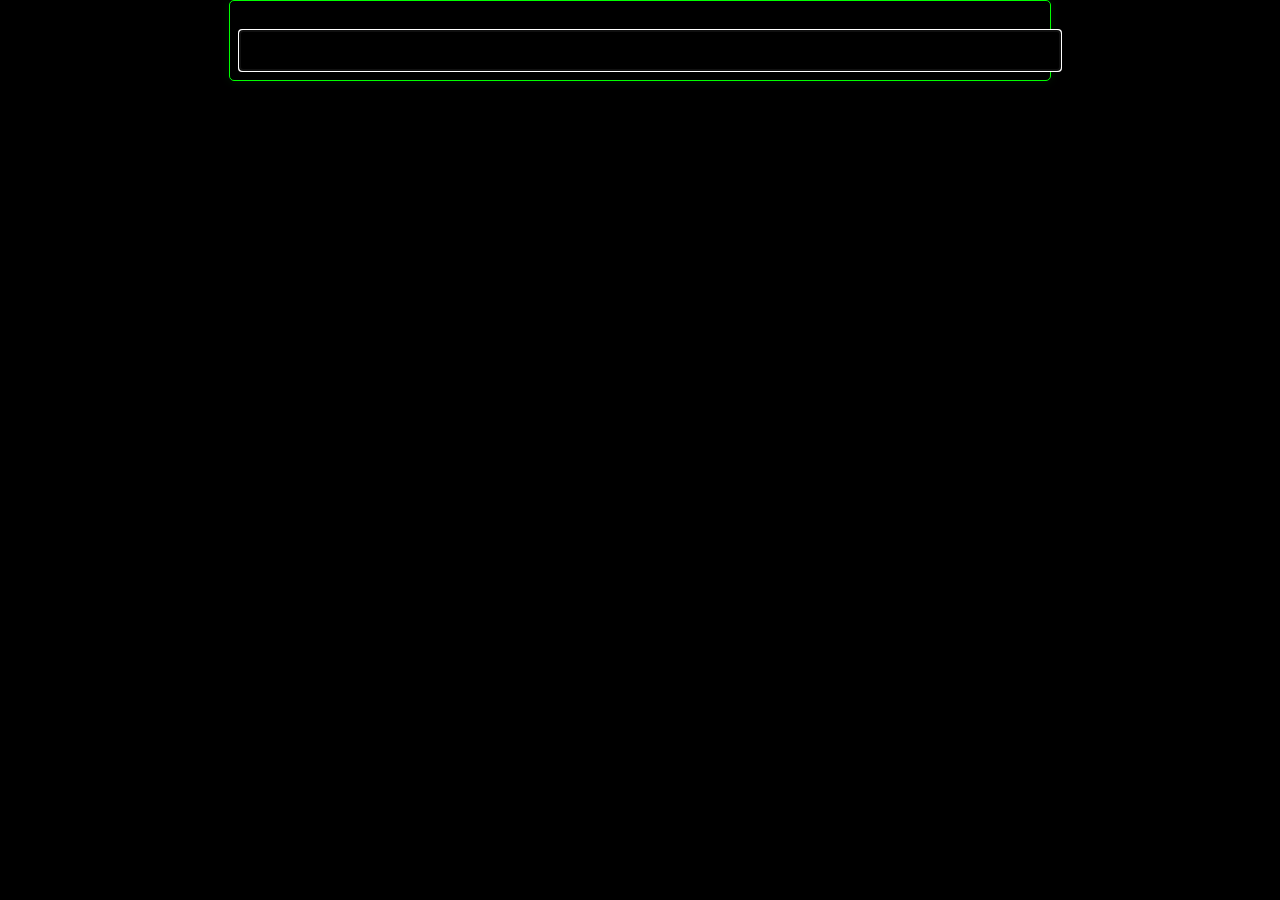
<file: index.html>
<!DOCTYPE html>
<html lang="en">

<head>
    <meta charset="UTF-8">
    <meta name="viewport" content="width=device-width, initial-scale=1.0">
    <title>Document</title>
    <link rel="stylesheet" href="style.css">
</head>

<body>
    <div class="repl">
        <div class="output" id="output"></div>
        <input type="text" id="input" class="input" autofocus>
    </div>
    <script>
        const input = document.getElementById('input');
        const output = document.getElementById('output');

        // Create a dictionary (object) to store command descriptions.
        const commandDescriptions = {
            'ls': 'List files and directories in the current directory.',
            'cd': 'Change the current working directory.',
            'pwd': 'Print the current working directory.',
            'mkdir': 'Create a new directory.',
            'rmdir': 'Remove an empty directory.',
            'rm': 'Remove files or directories.',
            'touch': 'Create an empty file.',
            'cp': 'Copy files or directories.',
            'mv': 'Move or rename files and directories.',
            'cat': 'Concatenate and display file content.',
            'more': 'View file content one screen at a time.',
            'less': 'View file content one screen at a time.',
            'head': 'Display the beginning of a file.',
            'tail': 'Display the end of a file.',
            'grep': 'Search for text patterns in files.',
            'find': 'Search for files and directories.',
            'ps': 'List running processes.',
            'kill': 'Terminate processes.',
            'top': 'Display system resource usage.',
            'htop': 'Display system resource usage (alternative to top).',
            'df': 'Display disk space usage.',
            'du': 'Display file and directory space usage.',
            'tar': 'Archive files and directories.',
            'gzip': 'Compress files.',
            'gunzip': 'Decompress files.',
            'ssh': 'Securely connect to remote servers.',
            'scp': 'Securely copy files between local and remote systems.',
            'wget': 'Download files from the internet.',
            'ping': 'Test network connectivity.',
            'ifconfig': 'Configure network interfaces.',
            'ip': 'Configure network interfaces.',
            'sudo': 'Execute commands with superuser privileges.',
            'useradd': 'Add user accounts.',
            'userdel': 'Remove user accounts.',
            'passwd': 'Change user passwords.',
            'chmod': 'Change file permissions.',
            'chown': 'Change file ownership.',
            'history': 'View command history.',
            'alias': 'Create custom command shortcuts.',
            'cron': 'Schedule tasks to run at specific times.',
            'shutdown': 'Power off the system.',
            'reboot': 'Restart the system.',
        };

        input.addEventListener('keydown', function (e) {
            if (e.key === 'Enter') {
                const command = input.value.trim();
                input.value = '';

                if (commandDescriptions.hasOwnProperty(command)) {
                    const description = commandDescriptions[command];
                    output.innerHTML += `<p>> ${command}</p>`;
                    output.innerHTML += `<p>${description}</p>`;
                } else {
                    output.innerHTML += `<p class="error">Command not found: ${command}</p>`;
                }
            }
        });


    </script>
</body>

</html>
</file>
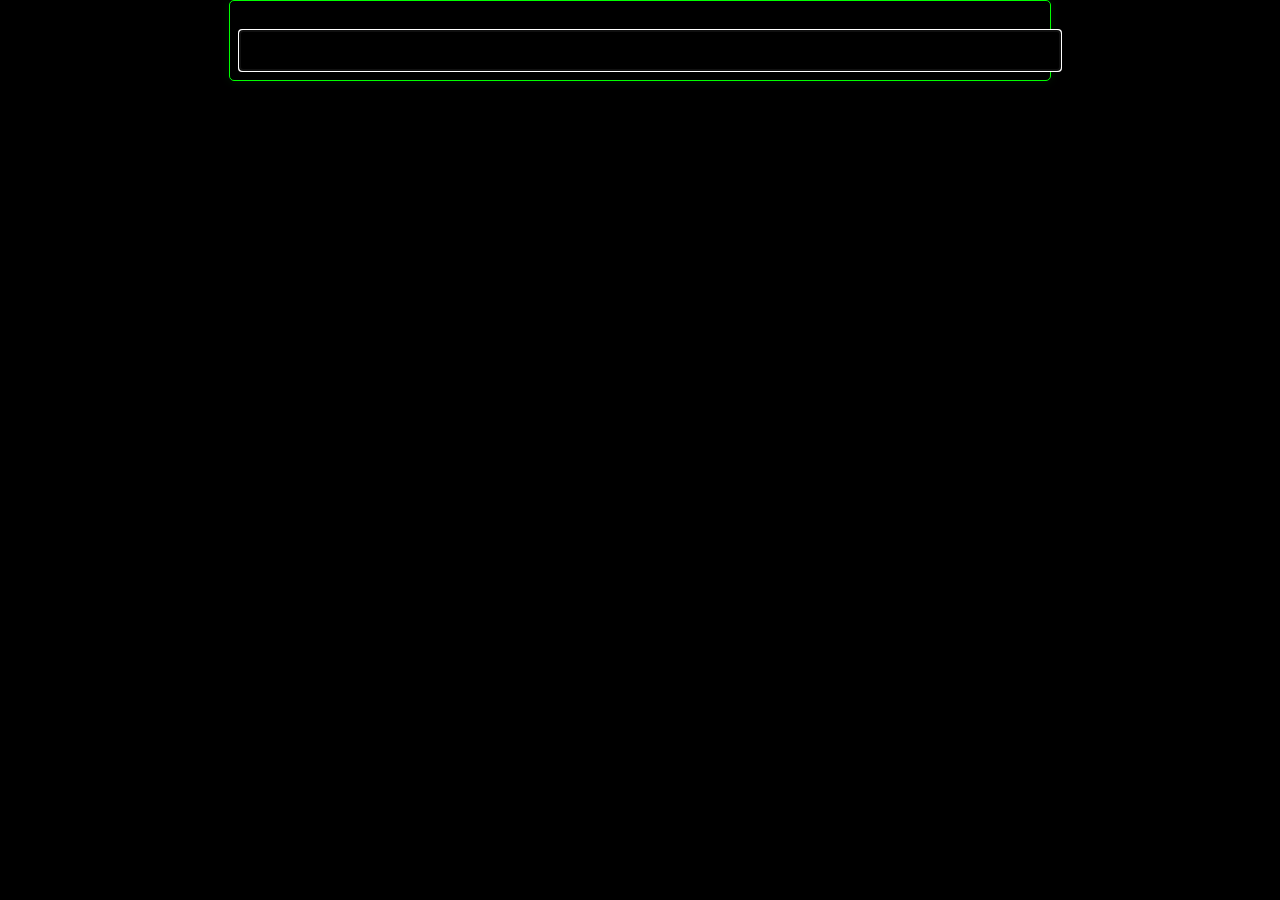
<file: command.html>
<!DOCTYPE html>
<html lang="en">

<head>
    <meta charset="UTF-8">
    <meta name="viewport" content="width=device-width, initial-scale=1.0">
    <title>Linux Command REPL</title>
    <link rel="stylesheet" href="style.css">
    <style>
        .output-line {
            font-family: monospace;
            color: white;
        }

        .error-line {
            font-family: monospace;
            color: red;
        }
    </style>
</head>

<body>
    <div class="repl">
        <div class="output" id="output"></div>
        <input type="text" id="input" class="input" autofocus>
    </div>
    <script>
        const input = document.getElementById('input');
        const output = document.getElementById('output');

        // Create a file system object
        const fileSystem = {
            currentDirectory: '/',
            folders: {
                '/': {
                    subfolders: {},
                    textFiles: [],
                    imageFiles: [],
                },
            },
        };

        // Function to create a new directory
        function mkdir(directoryName) {
            const currentFolder = fileSystem.folders[fileSystem.currentDirectory];
            if (!currentFolder.subfolders.hasOwnProperty(directoryName)) {
                currentFolder.subfolders[directoryName] = {
                    subfolders: {},
                    textFiles: [],
                    imageFiles: [],
                };
            }
        }

        // Function to copy files or directories (cp)
        function copy(source, destination) {
            // Implement the logic to copy files or directories
        }

        // Function to move or rename files or directories (mv)
        function move(source, destination) {
            // Implement the logic to move or rename files or directories
        }

        // Function to concatenate and display file content (cat)
        function cat(fileName) {
            const currentFolder = fileSystem.folders[fileSystem.currentDirectory];
            if (currentFolder.textFiles.includes(fileName)) {
                // Implement code to display the content of the specified file
            } else {
                output.innerHTML += `<p class="error-line">cat: ${fileName}: No such file or directory</p>`;
            }
        }

        // Function to view file content one screen at a time (more or less)
        function viewFile(fileName) {
            // Implement code to view file content one screen at a time
        }

        input.addEventListener('keydown', function (e) {
            if (e.key === 'Enter') {
                const command = input.value.trim();
                input.value = '';
                executeCommand(command);
            }
        });

        // Function to execute commands
        function executeCommand(command) {
            const parts = command.split(' ');
            const cmd = parts[0];
            const args = parts.slice(1);

            switch (cmd) {
                case 'mkdir':
                    if (args.length === 1) {
                        mkdir(args[0]);
                        output.innerHTML += `<p class="output-line">Directory created: ${args[0]}</p>`;
                    } else {
                        output.innerHTML += `<p class="error-line">mkdir: missing operand</p>`;
                    }
                    break;
                case 'cp':
                    if (args.length === 2) {
                        copy(args[0], args[1]);
                        output.innerHTML += `<p class="output-line">Copied: ${args[0]} to ${args[1]}</p>`;
                    } else {
                        output.innerHTML += `<p class="error-line">cp: missing file operand</p>`;
                    }
                    break;
                case 'mv':
                    if (args.length === 2) {
                        move(args[0], args[1]);
                        output.innerHTML += `<p class="output-line">Moved: ${args[0]} to ${args[1]}</p>`;
                    } else {
                        output.innerHTML += `<p class="error-line">mv: missing file operand</p>`;
                    }
                    break;
                case 'cat':
                    if (args.length === 1) {
                        cat(args[0]);
                    } else {
                        output.innerHTML += `<p class="error-line">cat: missing file operand</p>`;
                    }
                    break;
                case 'more':
                case 'less':
                    if (args.length === 1) {
                        viewFile(args[0]);
                    } else {
                        output.innerHTML += `<p class="error-line">${cmd}: missing file operand</p>`;
                    }
                    break;
                default:
                    output.innerHTML += `<p class="error-line">${cmd}: command not found</p>`;
            }
        }
    </script>
</body>

</html>
</file>
<file: style.css>
body {
    background-color: #000;
    font-family: Courier, monospace;
    color: #00ff00; /* Set text color to green */
    margin: 0;
    padding: 0;
}

.repl {
    max-width: 800px;
    margin: 0 auto;
    background-color: #000;
    border: 1px solid #00ff00; /* Set border color to green */
    box-shadow: 0 0 10px rgba(0, 255, 0, 0.1);
    border-radius: 5px;
    padding: 10px;
}

.input {
    width: 100%;
    padding: 10px;
    font-size: 16px;
    background-color: #000;
    border: none;
    border-bottom: 1px solid #00ff00; /* Set input border color to green */
    color: #00ff00; /* Set input text color to green */
}

.output {
    padding: 10px;
    text-align: left;
    background-color: #000;
    color: #00ff00; /* Set output text color to green */
}
</file>
